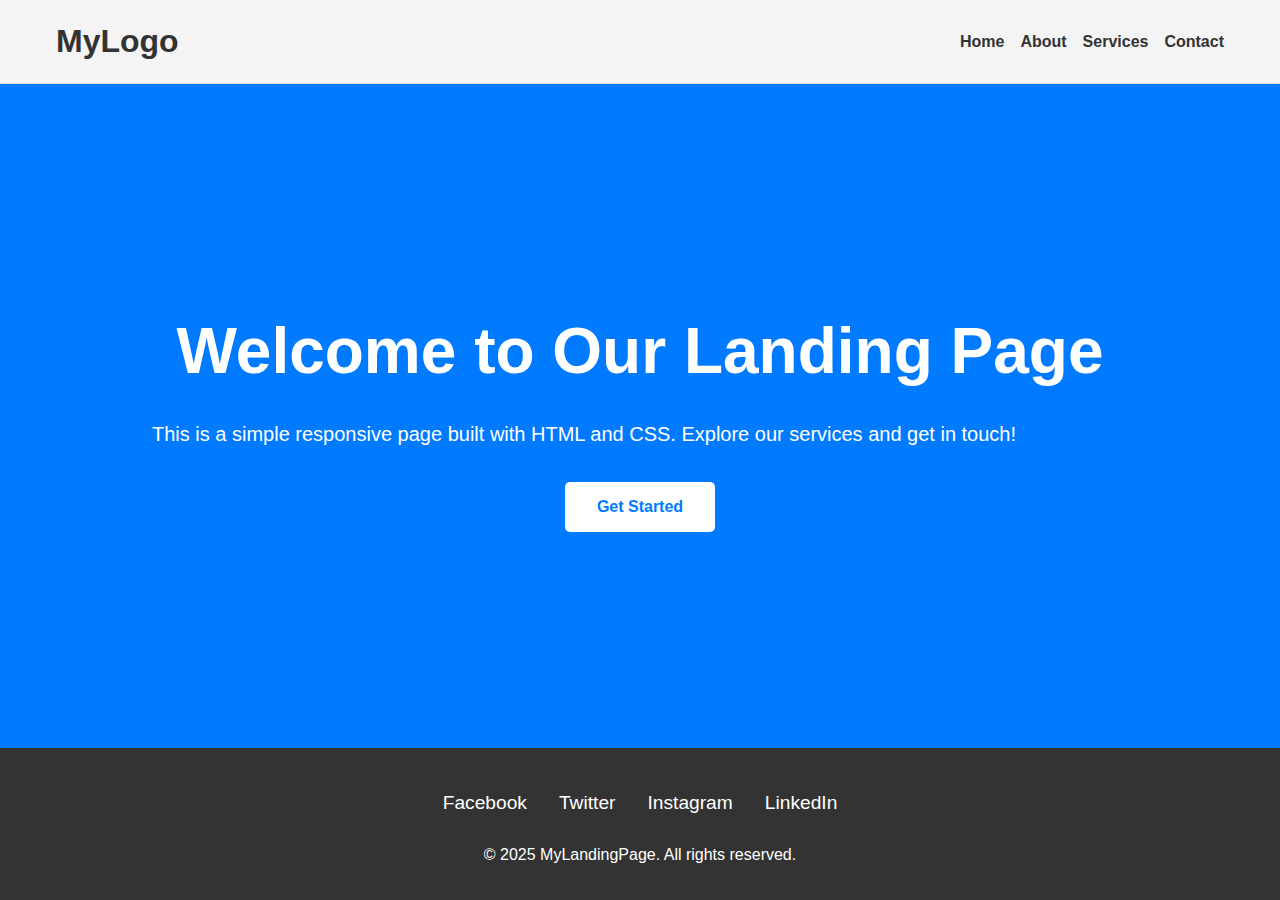
<file: Task 1/index.html>
<!DOCTYPE html>
<html lang="en">
<head>
    <meta charset="UTF-8">
    <meta name="viewport" content="width=device-width, initial-scale=1.0">
    <title>Simple Responsive Landing Page</title>
    <link rel="stylesheet" href="style.css">
</head>
<body>
    <header>
        <div class="container">
            <div class="logo">MyLogo</div>
            <nav>
                <ul>
                    <li><a href="#">Home</a></li>
                    <li><a href="#">About</a></li>
                    <li><a href="#">Services</a></li>
                    <li><a href="#">Contact</a></li>
                </ul>
            </nav>
        </div>
    </header>

    <section class="hero">
        <div class="container">
            <h1>Welcome to Our Landing Page</h1>
            <p>This is a simple responsive page built with HTML and CSS. Explore our services and get in touch!</p>
            <a href="#" class="cta-button">Get Started</a>
        </div>
    </section>

    <footer>
        <div class="container">
            <ul class="social-links">
                <li><a href="https://www.facebook.com/">Facebook</a></li>
                <li><a href="https://twitter.com">Twitter</a></li>
                <li><a href="https://www.instagram.com/">Instagram</a></li>
                <li><a href="https://www.linkedin.com/">LinkedIn</a></li>
            </ul>
            <p>&copy; 2025 MyLandingPage. All rights reserved.</p>
        </div>
    </footer>
</body>
</html>
</file>
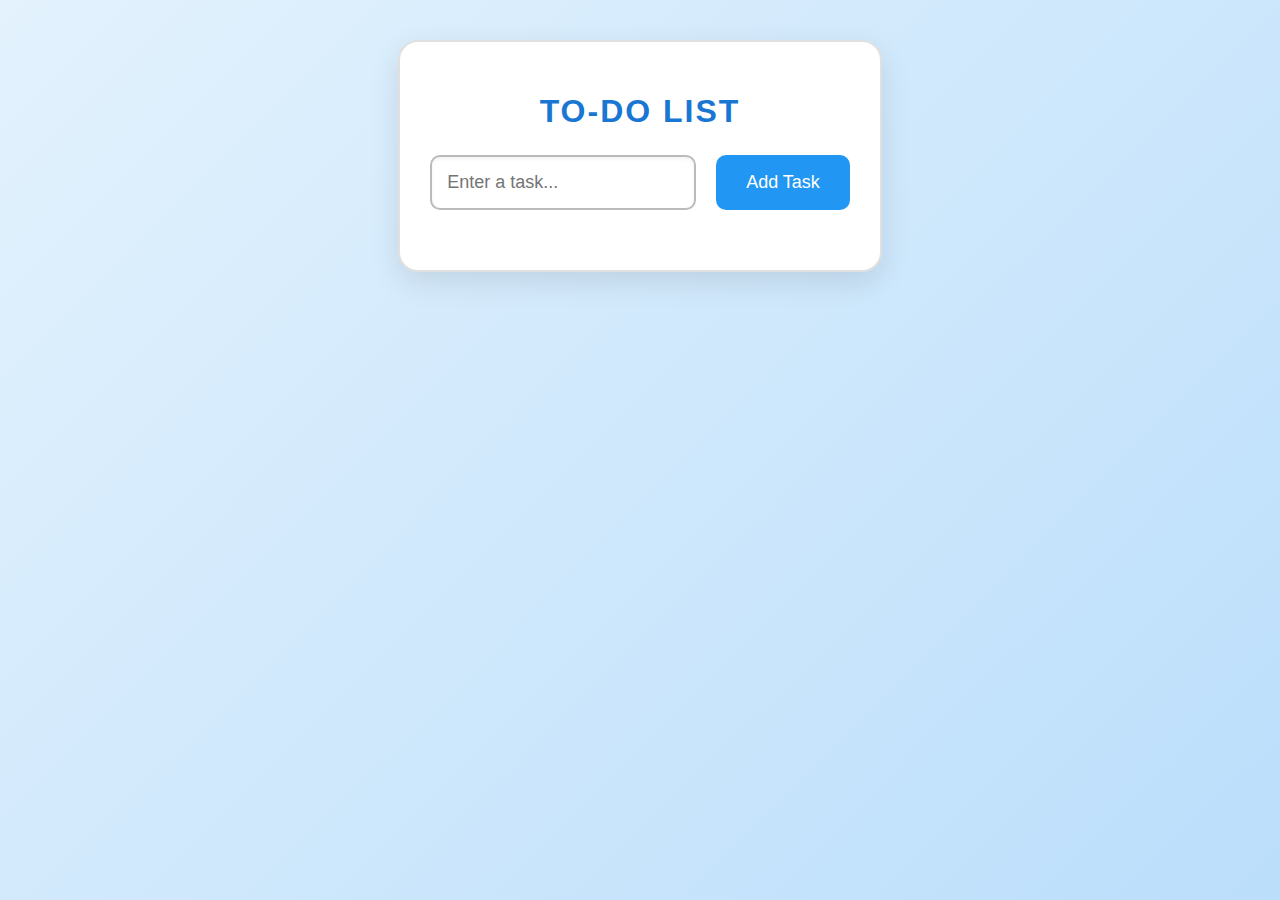
<file: Task 2/index.html>
<!DOCTYPE html>
<html lang="en">
<head>
    <meta charset="UTF-8">
    <meta name="viewport" content="width=device-width, initial-scale=1.0">
    <title>To-Do List</title>
    <link rel="stylesheet" href="styles.css">
</head>
<body>
    <div class="container">
        <h1>To-Do List</h1>
        <div class="input-section">
            <input type="text" id="taskInput" placeholder="Enter a task...">
            <button id="addButton">Add Task</button>
        </div>
        <ul id="taskList"></ul>
    </div>
    <script src="script.js"></script>
</body>
</html>
</file>
<file: Task 1/style.css>
* {
    margin: 0;
    padding: 0;
    box-sizing: border-box;
}

html, body {
    height: 100%;
}

body {
    display: flex;
    flex-direction: column;
    font-family: Arial, sans-serif;
    line-height: 1.6;
    color: #333;
}


.container {
    max-width: 1200px;
    width: 100%;
    margin: 0 auto;
    padding: 0 1rem;
}


header {
    background-color: #f4f4f4;
    padding: 1rem 0;
    border-bottom: 1px solid #ddd;
}

header .container {
    display: flex;
    flex-wrap: wrap;
    justify-content: space-between;
    align-items: center;
}

.logo {
    font-size: clamp(1.2rem, 4vw, 2rem);
    font-weight: bold;
}

nav ul {
    display: flex;
    flex-wrap: wrap;
    list-style: none;
}

nav ul li {
    margin-left: 1rem;
}

nav ul li:first-child {
    margin-left: 0;
}

nav ul li a {
    text-decoration: none;
    color: #333;
    font-weight: bold;
    transition: color 0.3s;
}

nav ul li a:hover {
    color: #007bff;
}


main {
    flex: 1;
    display: flex;
    flex-direction: column;
}

.hero {
    background-color: #007bff;
    color: white;
    text-align: center;
    padding: 5% 2%;
    display: flex;
    flex-direction: column;
    justify-content: center;
    align-items: center;
    flex: 1;
}

.hero h1 {
    font-size: clamp(2rem, 6vw, 4rem);
    margin-bottom: 1rem;
}

.hero p {
    font-size: clamp(1rem, 2.5vw, 1.25rem);
    margin-bottom: 2rem;
    max-width: 90%;
}

.cta-button {
    background-color: white;
    color: #007bff;
    padding: 0.75rem 2rem;
    text-decoration: none;
    font-weight: bold;
    border-radius: 5px;
    display: inline-block;
    transition: background-color 0.3s, color 0.3s;
}

.cta-button:hover {
    background-color: #0056b3;
    color: white;
}

footer {
    background-color: #333;
    color: white;
    text-align: center;
    padding: 2rem 1rem;
}

footer .social-links {
    list-style: none;
    display: flex;
    flex-wrap: wrap;
    justify-content: center;
    margin-bottom: 1rem;
}

footer .social-links li {
    margin: 0.5rem 1rem;
}

footer .social-links a {
    color: white;
    text-decoration: none;
    font-size: clamp(1rem, 2vw, 1.2rem);
    transition: color 0.3s;
}

footer .social-links a:hover {
    color: #007bff;
}


@media (max-width: 480px) {
    header .container {
        flex-direction: column;
        text-align: center;
        gap: 0.5rem;
    }

    nav ul {
        flex-direction: column;
        gap: 0.5rem;
        margin-top: 0.5rem;
    }

    .hero {
        padding: 5% 5%;
    }

    .hero h1 {
        font-size: clamp(1.5rem, 8vw, 2.5rem);
    }

    .hero p {
        font-size: clamp(0.9rem, 3vw, 1rem);
    }

    footer .social-links {
        flex-direction: column;
    }

    footer .social-links li {
        margin: 0.5rem 0;
    }
}


@media (max-width: 767px) {
    .hero {
        padding: 5% 5%;
    }
}


@media (max-width: 1023px) {
    .container {
        padding: 0 2rem;
    }
}

@media (min-width: 1024px) {
    .hero {
        padding: 10% 5%;
    }
}
</file>
<file: Task 2/styles.css>
body {
    background: linear-gradient(135deg, #e3f2fd 0%, #bbdefb 100%);
    margin: 0;
    padding: 0;
    font-family: 'Arial', sans-serif;
    min-height: 100vh;
    display: flex;
    justify-content: center;
    align-items: flex-start;
}

.container {
    max-width: 650px;
    margin: 40px auto;
    background: #ffffff;
    padding: 30px;
    border-radius: 20px;
    box-shadow: 0 10px 30px rgba(0, 0, 0, 0.1);
    border: 2px solid #e0e0e0;
    animation: fadeIn 0.5s ease-in-out;
}

@keyframes fadeIn {
    from { opacity: 0; transform: translateY(-20px); }
    to { opacity: 1; transform: translateY(0); }
}

h1 {
    text-align: center;
    font-size: 32px;
    color: #1976d2;
    margin-bottom: 25px;
    text-transform: uppercase;
    letter-spacing: 2px;
}

.input-section {
    display: flex;
    gap: 20px;
    margin-bottom: 30px;
}

input {
    flex: 1;
    padding: 15px;
    font-size: 18px;
    border: 2px solid #bbb;
    border-radius: 10px;
    transition: border-color 0.3s ease;
    box-shadow: inset 0 2px 4px rgba(0, 0, 0, 0.05);
}

input:focus {
    border-color: #1976d2;
    outline: none;
}

button {
    padding: 15px 30px;
    font-size: 18px;
    cursor: pointer;
    background: #2196f3;
    color: white;
    border: none;
    border-radius: 10px;
    transition: background 0.3s ease, transform 0.2s ease;
}

button:hover {
    background: #1976d2;
    transform: translateY(-2px);
}

button:active {
    transform: translateY(0);
}

ul {
    list-style-type: none;
    padding: 0;
}

li {
    display: flex;
    align-items: center;
    justify-content: space-between;
    padding: 15px 20px;
    background: #f5f5f5;
    margin-bottom: 15px;
    border-radius: 10px;
    transition: background 0.3s ease;
    font-size: 18px;
}

li:hover {
    background: #e0f7fa;
}

li.completed {
    background: #e8f5e9;
    color: #2e7d32;
}

li input[type="checkbox"] {
    margin-right: 15px;
    transform: scale(1.3);
    cursor: pointer;
    accent-color: #2196f3;
}

.remove-btn {
    background: #f44336;
    color: white;
    border: none;
    padding: 5px 15px;
    border-radius: 5px;
    cursor: pointer;
    transition: background 0.3s ease;
}

.remove-btn:hover {
    background: #d32f2f;
}
</file>
